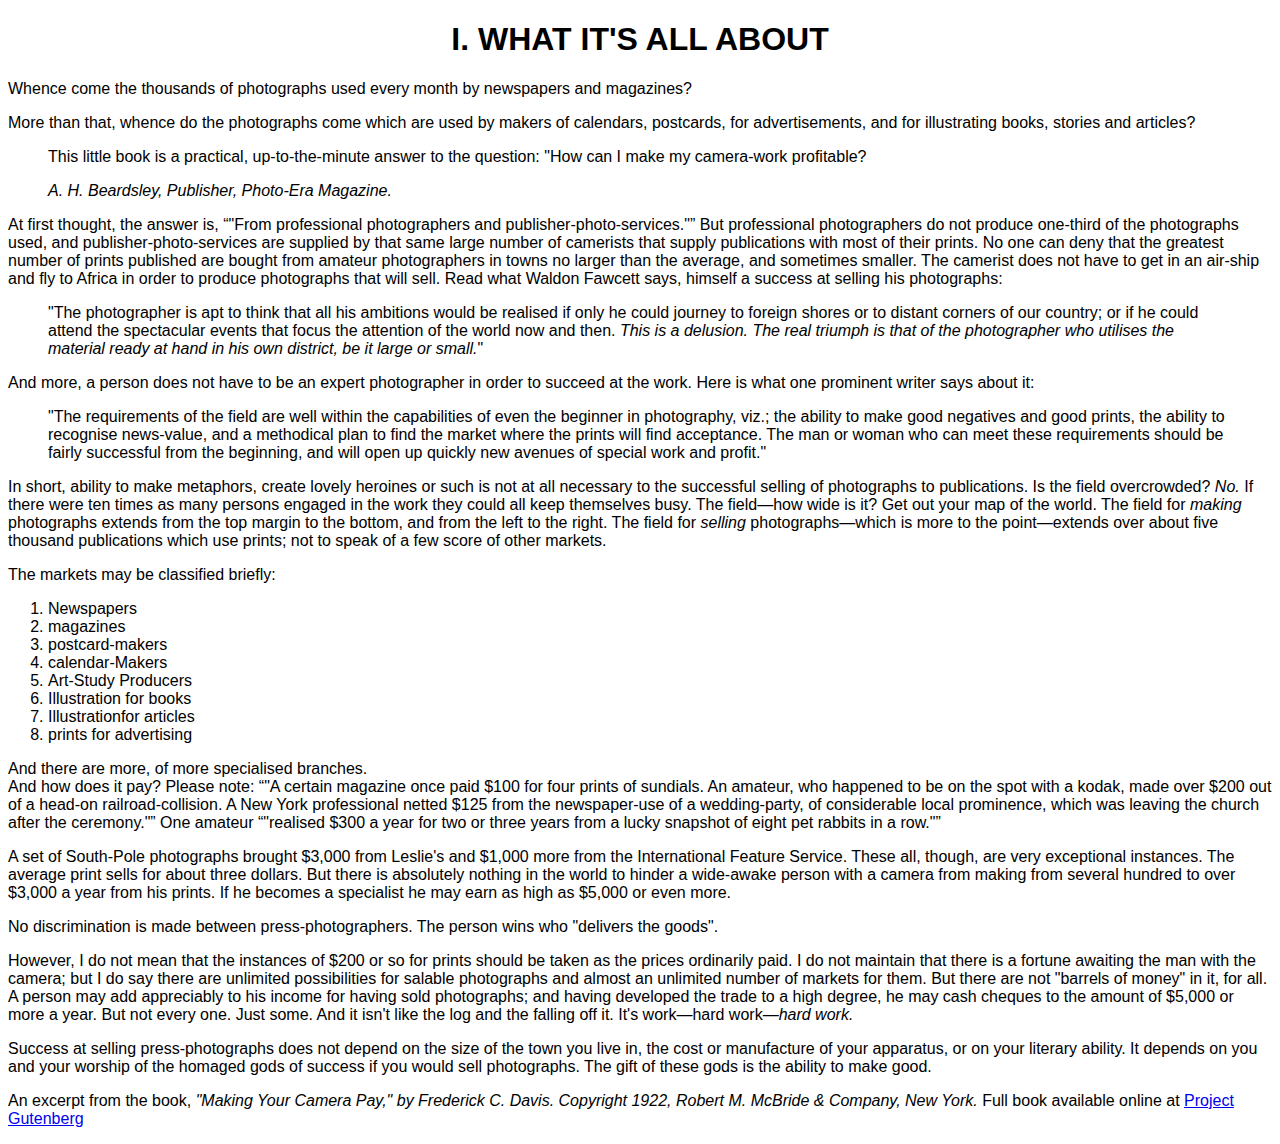
<file: day1/index.html>
<!DOCTYPE html>
<html lang="en">
<head>
    <meta charset="UTF-8">
    <meta http-equiv="X-UA-Compatible" content="IE=edge">
    <meta name="viewport" content="width=device-width, initial-scale=1.0">
    <title>Document</title>
    <link rel="stylesheet" href="./CSS/style.css">
    
</head>
<body>
    <h1>I. What It's All About</h1>
    <p>Whence come the thousands of photographs used every month by newspapers and magazines?</p>
    <p>More than that, whence do the photographs come which are used by makers of calendars, postcards, for advertisements, and for illustrating books, stories and articles?</p>

    <blockquote>
        <p>This little book is a practical, up-to-the-minute answer to the question: "How can I make my camera-work profitable?</p>
        <cite>A. H. Beardsley, Publisher, Photo-Era Magazine.</cite>
        
    </blockquote>

    <!-- We will use q as a replacement in blockquote to put inline quote -->
    <p>At first thought, the answer is, <q>"From professional photographers and publisher-photo-services."</q> But professional photographers do not produce one-third of the photographs used, and publisher-photo-services are supplied by that same large number of camerists that supply publications with most of their prints. No one can deny that the greatest number of prints published are bought from amateur photographers in towns no larger than the average, and sometimes smaller. The camerist does not have to get in an air-ship and fly to Africa in order to produce photographs that will sell. Read what Waldon Fawcett says, himself a success at selling his photographs:</p>
    <blockquote>
        <p>"The photographer is apt to think that all his ambitions would be realised if only he could journey to foreign shores or to distant corners of our country; or if he could attend the spectacular events that focus the attention of the world now and then. <em> This is a delusion. The real triumph is that of the photographer who utilises the material ready at hand in his own district, be it large or small.</em>"
        </p>
    </blockquote>
    <p>And more, a person does not have to be an expert photographer in order to succeed at the work. Here is what one prominent writer says about it:</p>

    <blockquote>
        <p>"The requirements of the field are well within the capabilities of even the beginner in photography, viz.; the ability to make good negatives and good prints, the ability to recognise news-value, and a methodical plan to find the market where the prints will find acceptance. The man or woman who can meet these requirements should be fairly successful from the beginning, and will open up quickly new avenues of special work and profit."</p>
    </blockquote>
    <p>In short, ability to make metaphors, create lovely heroines or such is not at all necessary to the successful selling of photographs to publications. Is the field overcrowded? <em>No.</em> If there were ten times as many persons engaged in the work they could all keep themselves busy. The field—how wide is it? Get out your map of the world. The field for <em>making</em> photographs extends from the top margin to the bottom, and from the left to the right. The field for <em>selling</em> photographs—which is more to the point—extends over about five thousand publications which use prints; not to speak of a few score of other markets.</p>
    <p>The markets may be classified briefly:</p>
    <ol>
        <li>Newspapers</li>
        <li>magazines</li>
        <li>postcard-makers</li>
        <li>calendar-Makers</li>
        <li>Art-Study Producers</li>
        <li>Illustration for books</li>
        <li>Illustrationfor articles</li>
        <li>prints for advertising</li>
    </ol>
    <p>And there are more, of more specialised branches. <br> And how does it pay? Please note: <q>"A certain magazine once paid $100 for four prints of sundials. An amateur, who happened to be on the spot with a kodak, made over $200 out of a head-on railroad-collision. A New York professional netted $125 from the newspaper-use of a wedding-party, of considerable local prominence, which was leaving the church after the ceremony."</q> One amateur <q>"realised $300 a year for two or three years from a lucky snapshot of eight pet rabbits in a row."</q>
    </p>
    <p>A set of South-Pole photographs brought $3,000 from Leslie's and $1,000 more from the International Feature Service. These all, though, are very exceptional instances. The average print sells for about three dollars. But there is absolutely nothing in the world to hinder a wide-awake person with a camera from making from several hundred to over $3,000 a year from his prints. If he becomes a specialist he may earn as high as $5,000 or even more.</p>
    <p>No discrimination is made between press-photographers. The person wins who "delivers the goods".</p>
    <p>However, I do not mean that the instances of $200 or so for prints should be taken as the prices ordinarily paid. I do not maintain that there is a fortune awaiting the man with the camera; but I do say there are unlimited possibilities for salable photographs and almost an unlimited number of markets for them. But there are not "barrels of money" in it, for all. A person may add appreciably to his income for having sold photographs; and having developed the trade to a high degree, he may cash cheques to the amount of $5,000 or more a year. But not every one. Just some. And it isn't like the log and the falling off it. It's work—hard work—<em>hard work.</em></p>
    <p>Success at selling press-photographs does not depend on the size of the town you live in, the cost or manufacture of your apparatus, or on your literary ability. It depends on you and your worship of the homaged gods of success if you would sell photographs. The gift of these gods is the ability to make good.
    </p>

            <!-- This can be considered as footer too. i will add a footer tag here -->
    <footer>
        <p>An excerpt from the book, <cite> "Making Your Camera Pay," by Frederick C. Davis. Copyright 1922, Robert M. McBride & Company, New York.</cite> Full book available online at <a href="https://www.gutenberg.org/files/35709/35709-h/35709-h.htm" target="_blank">Project Gutenberg</a>
        </p>
    </footer>
    
</body>
</html>
</file>
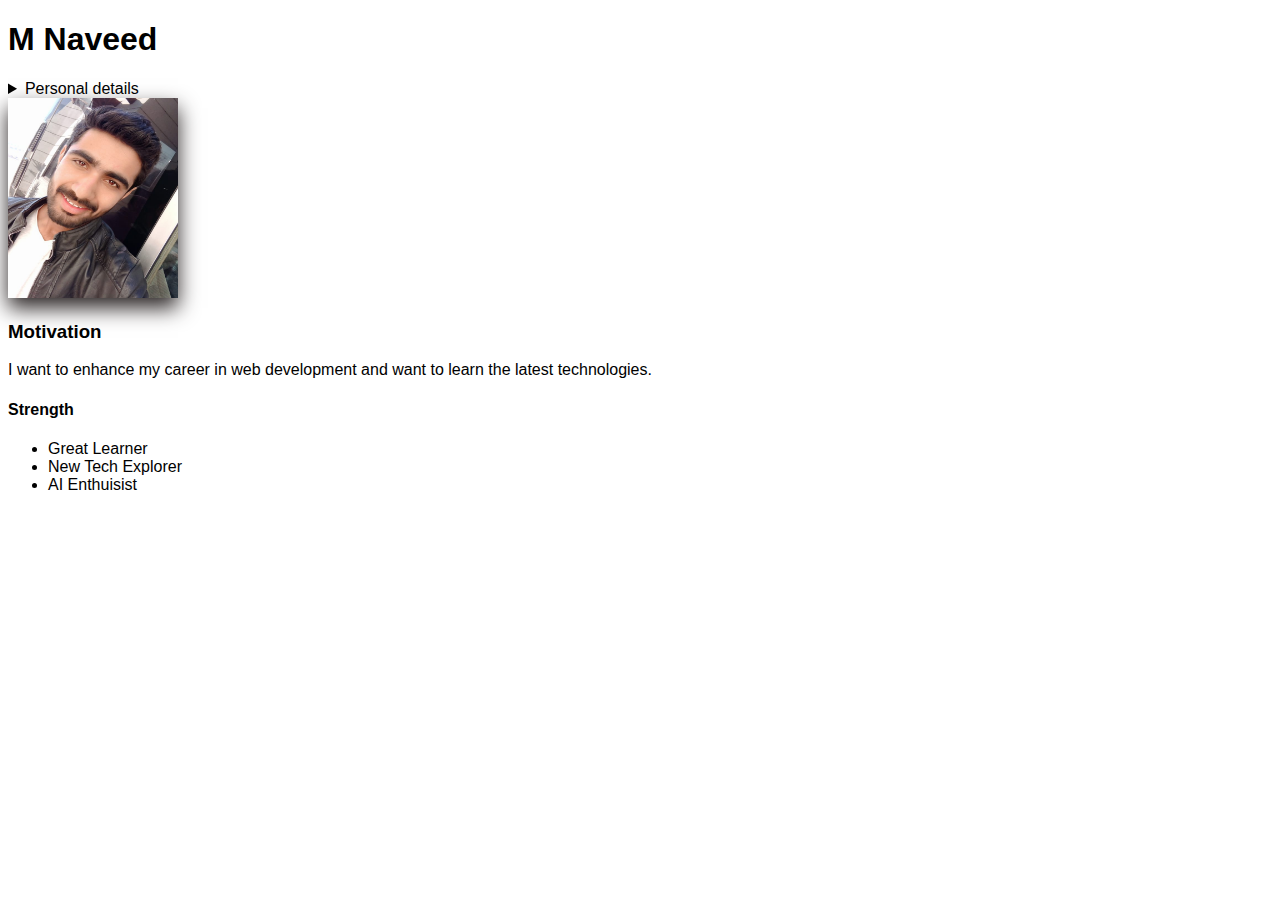
<file: portfolio/index.html>
<!DOCTYPE html>
<html lang="en">
<head>
    <meta charset="UTF-8">
    <meta http-equiv="X-UA-Compatible" content="IE=edge">
    <meta name="viewport" content="width=device-width, initial-scale=1.0">
    <title>Portfolio</title>
    <link rel="stylesheet" href="style.css">
    <link rel="shortcut icon" href="../Images/na-logo-2F2723C560-seeklogo.com.png" type="image/x-icon">
</head>
<body>
    <header>
        <h1>M Naveed</h1>
        <details>
            <summary>Personal details</summary>
            <p>I am basically from Okara. I am currently enrolled in graduation program in Univertsity of Agriculture Faisalabad. Also trainee of Oracle at Klah pvt ltd.</p>
        </details>
        <div class="img-container">
            <img src="../Images/WhatsApp Image 2020-09-18 at 10.54.01 AM.jpeg" alt="profile picture" width="170rem" height="200rem">
        </div>
    </header>
    <h3>
        Motivation
    </h3>
    <p>
        I want to enhance my career in web development and want to learn the latest technologies.
    </p>
    <h4>Strength</h4>
    <ul>
        <li>Great Learner</li>
        <li>New Tech Explorer</li>
        <li>AI Enthuisist</li>
    </ul>
</body>
</html>
</file>
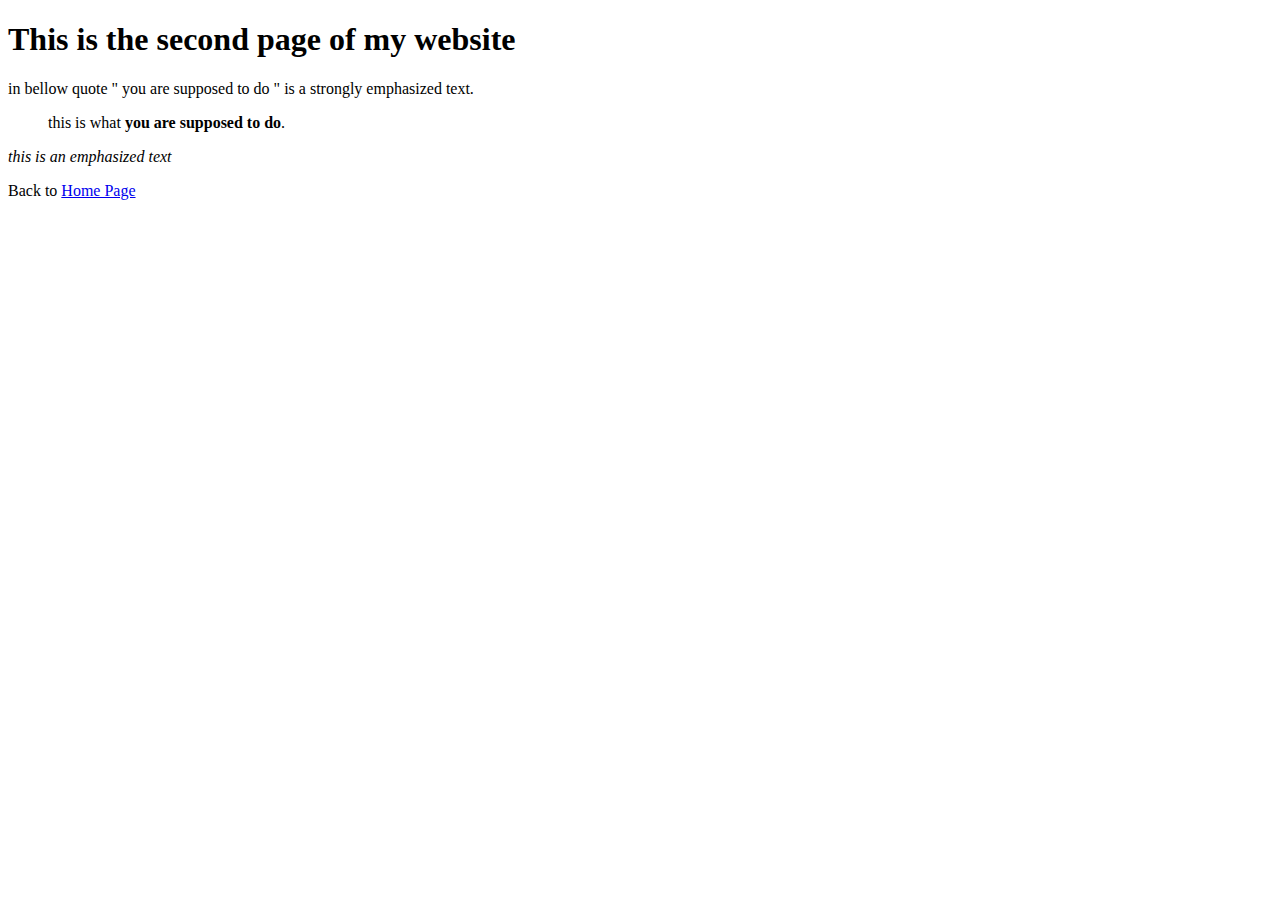
<file: SecondPage.html>
<!DOCTYPE html>
<html lang="en">
<head>
    <meta charset="UTF-8">
    <meta name="viewport" content="width=device-width, initial-scale=1.0">
    <title>2nd Page</title>
</head>
<body>
    <h1>This is the second page of my website</h1>
    <p>in bellow quote " you are supposed to do " is a strongly emphasized text.</p>
 
    <blockquote>
        this is what <strong> you are supposed to do</strong>.
    </blockquote>

    <em>this is an emphasized text</em>

    <p>Back to <a href="index.html">Home Page</a></p>
</body>
</html>
</file>
<file: day1/CSS/style.css>
body{
    font-family: 'Franklin Gothic Medium', 'Arial Narrow', Arial, sans-serif;
}
h1 {
    text-align: center;
    text-transform: uppercase;
}
</file>
<file: portfolio/style.css>
body{
    font-family: 'Lucida Sans', 'Lucida Sans Regular', 'Lucida Grande', 'Lucida Sans Unicode', Geneva, Verdana, sans-serif;
    
}
.img-container {
    width: 200px;
    position: relative;
    animation: swing 0.8s ease-in-out infinite alternate;
    transform-origin: center -80px;
}

@keyframes swing {
    from { transform: rotate(3deg);}
    to { transform: rotate(-3deg);}
}
.img-container img{
    box-shadow: 0 10px 20px rgb(44, 38, 38);
}
</file>
